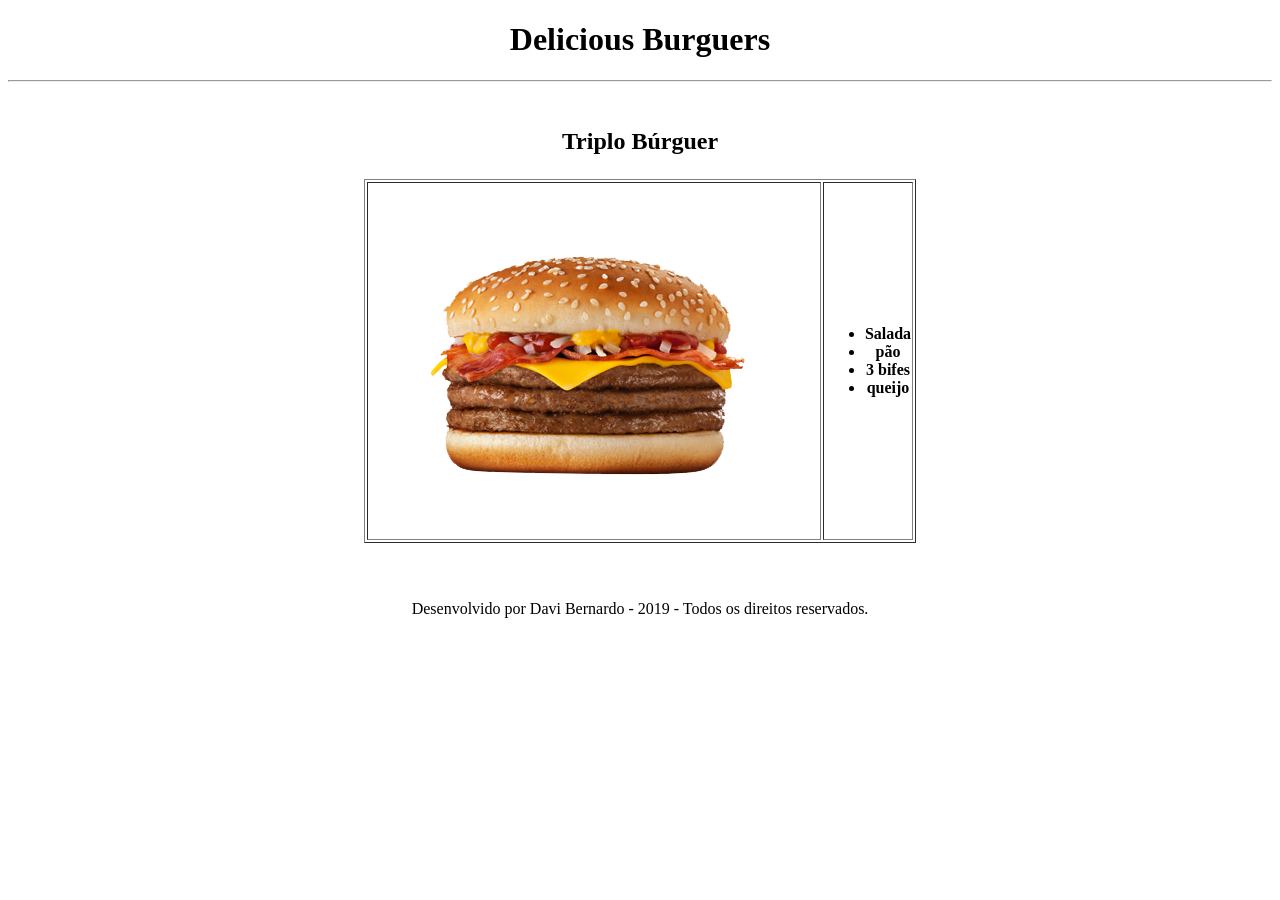
<file: Hamburgueria Artesanal/triplo-x.html>
<!DOCTYPE html>
<html lang="pt-br">
<meta charset="utf-8">
<head>
	<title>Triplo-X</title>


</head>
<body>
<center><h1>Delicious Burguers</h1>

<hr>
<br/>
<p><h2>Triplo Búrguer</p></h2>

<table border="1">
		<th><img src="img/triplo1.png"width="" height=""></th>
		<th>
			<ul>

				<li>Salada</li>
				<li>pão</li>
				<li>3 bifes</li>
				<li>queijo</li>
			</ul>
	</table>
	<table border="0">
			<br/>
			<br/>
		<td> 
				Desenvolvido por Davi Bernardo - 2019 - Todos os direitos reservados.</td>
			
		<br/>

</body>
</html>
</file>
